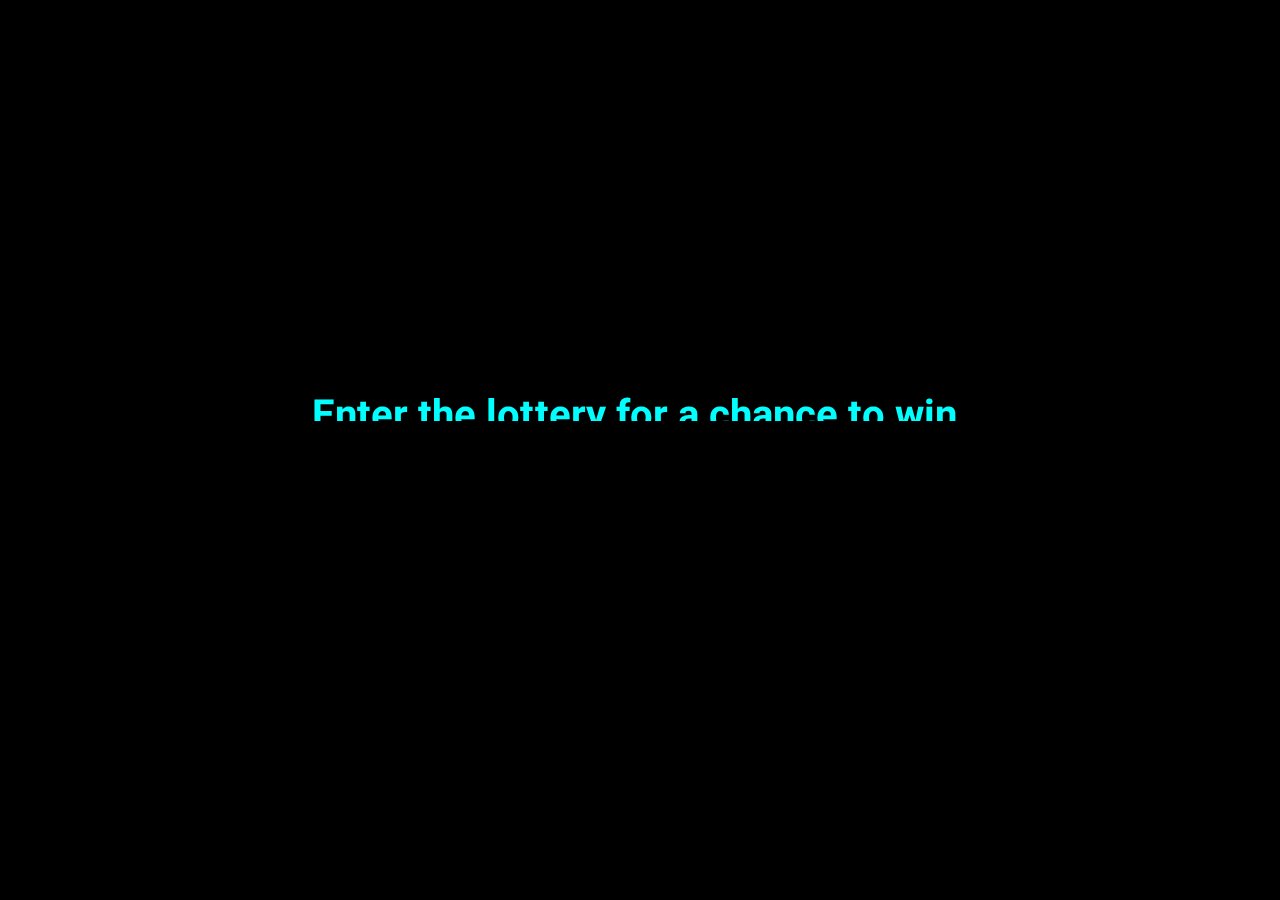
<file: templates/home.html>
<!DOCTYPE html>
<html lang="en">
<head>
  <meta charset="UTF-8">
  <meta http-equiv="X-UA-Compatible" content="IE=edge">
  <meta name="viewport" content="width=device-width, initial-scale=1.0">
  <title>Landing</title>
  <link href="/static/ticket-lottery-website-favicon-color.png" rel="icon">
  <link rel="stylesheet" type="text/css" href="\static\style.css">
  <link href="https://fonts.googleapis.com/css2?family=Lobster&display=swap" rel="stylesheet">
  <link href="https://fonts.googleapis.com/css2?family=Heebo:wght@500;700&display=swap" rel="stylesheet">
  <script src="https://cdnjs.cloudflare.com/ajax/libs/gsap/3.11.4/gsap.min.js" defer></script>
  <script src="\static\script2.js" defer></script>
</head>
<body>
<main>
<section class="landing">

<nav>
  <a class="navbar-brand" href="/home"><img src="\static\lil-logo.png"  width="50" height="50"></a>
  <!--<h1 id="logo">TL</h1>-->

  <ul class="nav-links">
    <li><a style = "text-decoration: none;" class="nav-link" href="/register">Register</a></li>
    <li><a style = "text-decoration: none;" class="nav-link" href="/login">Login</a></li>
  </ul>
</nav>
<h2 class="big-text">Ticket &nbsp&nbsp&nbsp&nbsp&nbsp&nbsp&nbsp&nbsp&nbsp Lottery</h2>
</section>
<div class="intro">
  <div class="intro-text">
    <h1 class="hide">
      <span class="text">Enter the lottery for a chance to win.</span>
    </h1>
    <h1 class="hide">
      <span class="text">Fair drawings for all tickets.</span>
    </h1>
    <h1 class="hide">
      <span class="text">Enjoy more events!</span>
    </h1>
  </div>
</div>
<div class="slider">
</div>
</body>
</main>
</file>
